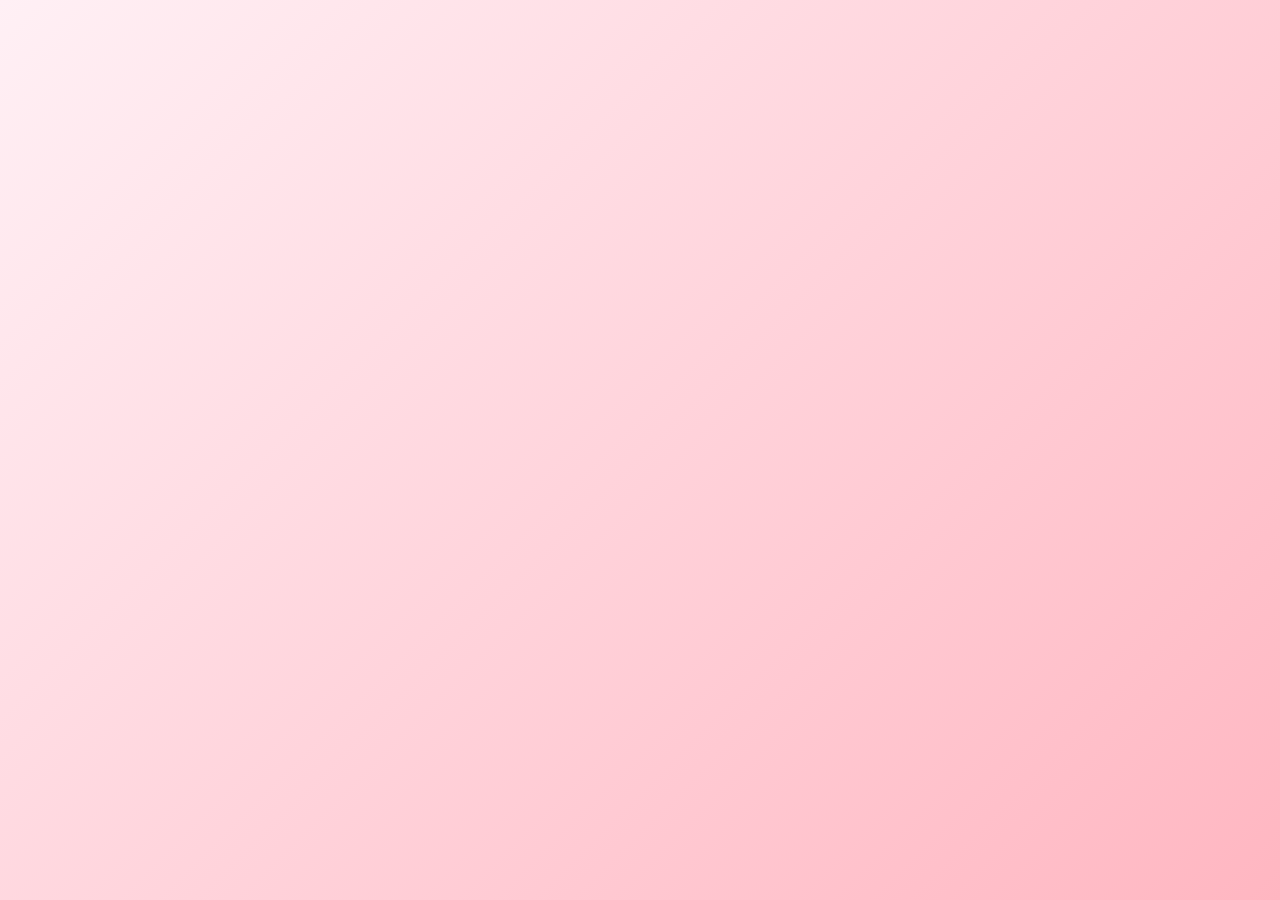
<file: index.html>
<!DOCTYPE html>
<html>

<head>
  <meta charset="UTF-8">
  <meta name="viewport" content="width=device-width, initial-scale=1">
  <title>TheaWeb</title>
  <link rel="stylesheet" href="Index.css">
</head>

<body>
  </div>
  <div>
    <h1>Website For You </h1>
    <p>Please click the button</p>
    <a href="music.html">Button</a>
  </div>
</body>
</html>
</file>
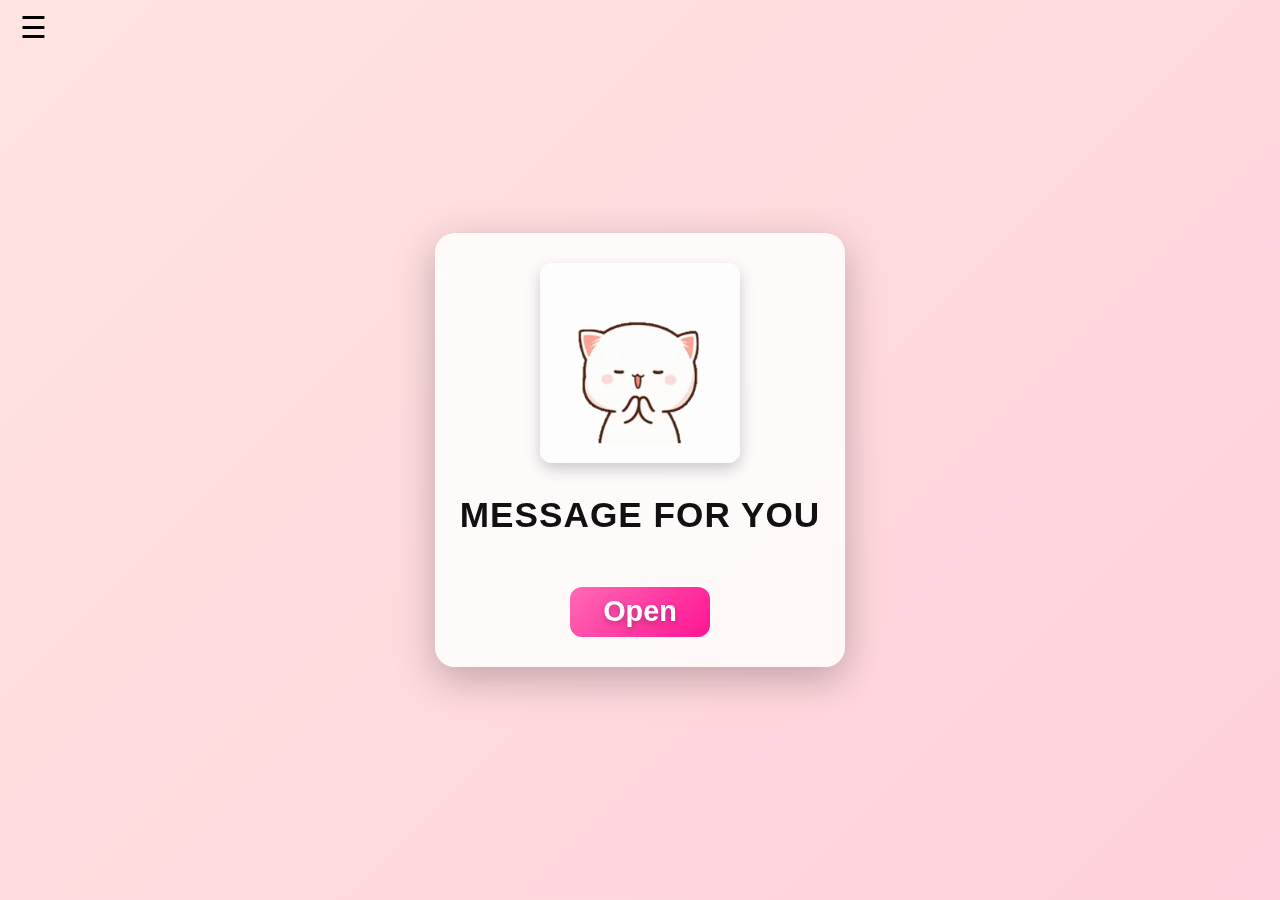
<file: Letters.html>
<!DOCTYPE html>
<html>

<head>
  <meta charset="UTF-8">
  <meta name="viewport" content="width=device-width, initial-scale=1">
  <title>Message</title>
    <link rel="stylesheet" href="Letters.css">
</head>

<body>
     <div class="hamburger-menu" onclick="toggleMenu()">&#9776;</div>
  <div class="sidebar" id="sidebar">
    <h1>Menu</h1>
    <a href="Index.html">Home</a>
    <a href="music.html">Her Fav Music</a>
    <a href="Letters.html">Message</a>
  </div>
   <div id="firstPage" class="page">
    <div class="center-content">
      <img src="pics.gif">
      <h1>Message for you </h1>
      <div id="tapToStart" class="tap-text"> Open </div>
    </div>
  </div>
  <div id="secondPage" class="page hidden">
    <div class="message-container">
      <div id="messageBox" class="message"></div>
    </div>
    <audio id="bgMusic" loop>
      <source src="Goo Goo Dolls Iris Lyrics.mp3" type="audio/mpeg">
    </audio>
  </div>

  <script src="script.js"></script>
</body>
</html>
</file>
<file: Index.css>
body {
  margin: 0;
  padding: 0;
  font-family: Arial, sans-serif;
  background: linear-gradient(135deg, #fff0f5 0%, #ffb6c1 100%);
  height: 100vh;
  display: flex;
  justify-content: center;
  align-items: center;
  flex-direction: column;
  text-align: center;
}

h1 {
  font-size: 2.5em;
  color: #d6336c;
  margin: 0;
  opacity: 0;
  animation: fadeSlideDown 2s ease forwards;
  text-shadow: 0 0 8px rgba(214, 51, 108, 0.5);
}

p {
  font-size: 1em;
  color: #333;
  margin: 10px 0 20px;
  opacity: 0;
  animation: fadeSlideUp 2s ease forwards;
  animation-delay: 1s;
}

a {
  display: inline-block;
  text-decoration: none;
  background: #d6336c;
  color: white;
  padding: 12px 24px;
  border-radius: 25px;
  font-size: 1em;
  font-weight: bold;
  box-shadow: 0 4px 8px rgba(0,0,0,0.2);
  transition: background 0.3s ease, transform 0.3s ease;
  opacity: 0;
  animation: fadeIn 1.5s ease forwards;
  animation-delay: 2s;
}

a:hover {
  background: #b82a59;
  transform: translateY(-3px);
}
@keyframes fadeSlideDown {
  0% {
    opacity: 0;
    transform: translateY(-40px);
  }
  100% {
    opacity: 1;
    transform: translateY(0);
  }
}

@keyframes fadeSlideUp {
  0% {
    opacity: 0;
    transform: translateY(40px);
  }
  100% {
    opacity: 1;
    transform: translateY(0);
  }
}

@keyframes fadeIn {
  0% {
    opacity: 0;
  }
  100% {
    opacity: 1;
  }
}
</file>
<file: Letters.css>
* {
  margin: 0;
  padding: 0;
  box-sizing: border-box;
}

body, html {
  height: 100%;
  font-family: 'Segoe UI', sans-serif;
  overflow: hidden;
}

.page {
  display: flex;
  align-items: center;
  justify-content: center;
  height: 100%;
  width: 100%;
  position: absolute;
  top: 0;
  left: 0;
}

.hidden {
  display: none;
}

#firstPage {
  background: linear-gradient(135deg, #ffe4e1, #ffd1dc); /* soft pink gradient */
  padding: 40px 20px;
  display: flex;
  justify-content: center;
  align-items: center;
  height: 100vh;
  position: relative;
  overflow: hidden;
}

.center-content {
  text-align: center;
  max-width: 600px;
  padding: 30px 25px;
  border-radius: 20px;
  background: rgba(255, 255, 255, 0.85);
  backdrop-filter: blur(14px);
  -webkit-backdrop-filter: blur(14px);
  box-shadow: 0 12px 40px rgba(0, 0, 0, 0.25);
  color: #111;
  font-size: 1.2rem;
  line-height: 1.8;
  overflow-y: auto;
  max-height: 80vh;
  animation: fadeIn 1.2s ease forwards;
  transition: transform 0.3s ease;
}

.center-content:hover {
  transform: translateY(-5px);
}

img {
  width: 200px;
  margin: 0 auto 20px auto;
  display: block;
  border-radius: 12px;
  box-shadow: 0 6px 15px rgba(0,0,0,0.2);
  animation: pulse 2s infinite;
}

.tap-text {
  font-size: 1.8rem;
  color: white;
  background: linear-gradient(135deg, hotpink, deeppink);
  font-weight: bold;
  border-radius: 12px;
  height: 50px;
  width: 140px;
  display: inline-flex;
  justify-content: center;
  align-items: center;
  margin-top: 20px;
  cursor: pointer;
  text-shadow: 0 3px 6px rgba(0,0,0,0.25);
  transition: transform 0.3s, box-shadow 0.3s;
}

.tap-text:hover {
  transform: scale(1.1);
  box-shadow: 0 8px 20px rgba(255, 105, 180, 0.6);
}

h1 {
  color: #111;
  font-size: 2.2rem;
  margin-bottom: 20px;
  text-transform: uppercase;
  letter-spacing: 1px;
}

@keyframes pulse {
  0% { transform: scale(1); }
  50% { transform: scale(1.1); }
  100% { transform: scale(1); }
}

@keyframes fadeIn {
  from { opacity: 0; transform: translateY(20px); }
  to { opacity: 1; transform: translateY(0); }
}

@media (max-width: 768px) {
  .center-content {
    padding: 20px;
    font-size: 1rem;
  }
  .tap-text {
    width: 120px;
    font-size: 1.5rem;
  }
  img {
    width: 80px;
  }
}

#secondPage {
  background: linear-gradient(135deg, #fff0f5 0%, #ffb6c1 100%);
  padding: 20px;
}

.message-container {
  display: flex;
  justify-content: center;
  align-items: center;
  height: 100%;
}

.message {
  max-width: 600px;
  padding: 25px;
  border-radius: 16px;
  background: rgba(255, 255, 255, 0.25);
  backdrop-filter: blur(14px);
  -webkit-backdrop-filter: blur(14px);
  box-shadow: 0 8px 32px rgba(0,0,0,0.25);
  color: #111;
  font-size: 1.2rem;
  line-height: 1.8;
  text-align: justify;
  overflow-y: auto;
  max-height: 80vh;
  animation: fadeIn 1.2s ease forwards;
}

.message p {
  margin-bottom: 18px;
}
  .hamburger-menu {
      font-size: 30px;
      cursor: pointer;
      position: absolute;
      top: 10px;
      left: 20px;
      z-index: 100;
      transition: transform 0.3s ease;
    }

    .hamburger-menu.open {
      transform: rotate(90deg);
    }

    .sidebar {
      width: 0;
      height: 100vh;
      background-color: transparent;
      color: black;
      padding: 15px;
      position: fixed;
      top: 0;
      left: 0;
      overflow-x: hidden;
      transition: width 0.3s ease-in-out, background-color 0.3s ease-in-out;
      z-index: 99;

    }

    .sidebar.open {
      width: 250px;
      background-color:whitesmoke;
    }

    .sidebar h1 {
      font-size: 24px;
      text-align: center;
      margin-bottom: 20px;
      margin-top: 0px;
      opacity: 0;
      transition: opacity 0.3s ease;
    }

    .sidebar.open h1 {
      opacity: 1;
    }

    .sidebar a {
      display: none;
      color: black;
      text-decoration: none;
      padding: 15px;
      margin-bottom: 10px;
      border-radius: 8px;
      font-size: 15px;
      transition: background 0.3s, transform 0.3s;
    }
    .sidebar a:hover{
      background-color: darkgray ;
    }
    .sidebar.open a {
      display: block;
    }
</file>
